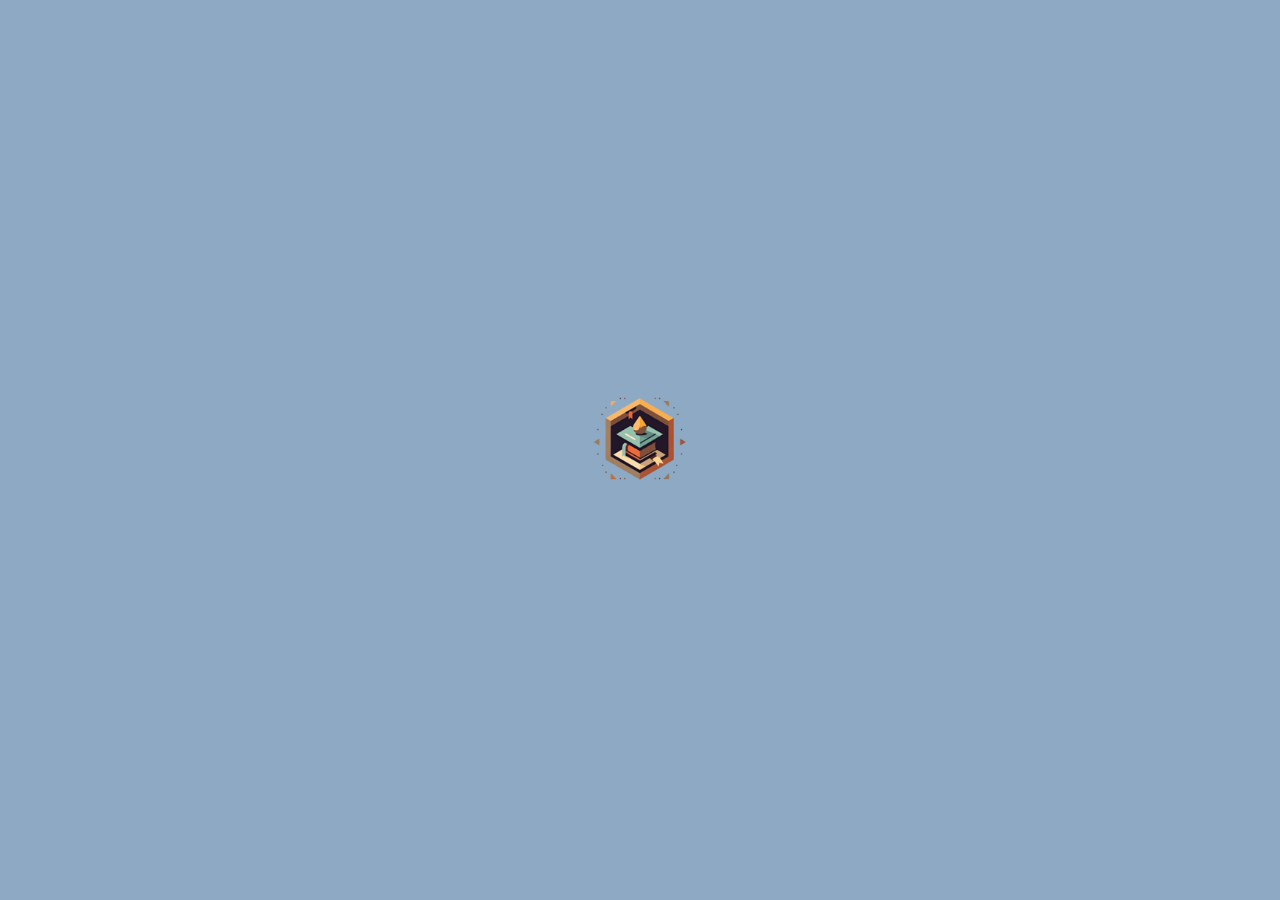
<file: Draft 3/LoginPage/Login.html>
<!DOCTYPE html>
<html lang="en">
<head>
    <meta charset="UTF-8">
    <meta name="viewport" content="width=device-width, initial-scale=1.0">
    <link rel="stylesheet" href="Login.css">
    <title>Read n Rise</title>
</head>
<body>
    <div class="logo-container">
        <img src="img/READ N RISE.png" alt="Logo" class="logo">
    </div>
    <div class="container">
        <img src="img/READ N RISE.png" alt="Logo" class="logo">
        <h1>Enter your name</h1>
        <input type="text" id="nameInput" placeholder="Your name">
        <br>
        <button onclick="enterGame()">Enter</button>
    </div>


</body>
<script>
    function showEnterNamePage() {
        document.querySelector('.logo-container').style.display = 'none';
        document.querySelector('.container').style.display = 'block';
    }

    function enterGame() {
        var name = document.getElementById("nameInput").value;
        if (name) {
            alert("Welcome, " + name + "!");
            // Redirect to the main game page
            window.location.href = "main_game.html"; // Replace with the actual URL of the main game page
        } else {
            alert("Please enter your name.");
        }
    }

    document.addEventListener('DOMContentLoaded', function() {
        document.body.addEventListener('click', showEnterNamePage, { once: true });
    });
</script>
</html>
</file>
<file: Draft 3/LoginPage/Login.css>
body {
            background-color: #8DA9C4;
            display: flex;
            justify-content: center;
            align-items: center;
            height: 100vh;
            margin: 0;
            font-family: Arial, sans-serif;
        }
        .container {
            text-align: center;
            display: none;
            opacity: 10;

            
        }
        .logo-container {
            text-align: center;
        }
        h1 {
            color: white;
            font-size: 2em;
            margin-bottom: 20px;
        }
        input[type="text"] {
            width: 300px;
            padding: 15px;
            border: none;
            border-radius: 10px;
            font-size: 1em;
            background-color: #D3D3D3;
            transition: background-color 0.3s ease;
        }
        input[type="text"]:hover {
            background-color: #B0B0B0;
        }
        button {
            margin-top: 20px;
            padding: 10px 20px;
            border: none;
            border-radius: 10px;
            background-color: #D3D3D3;
            font-size: 1em;
            cursor: pointer;
            transition: background-color 0.3s ease, transform 0.3s ease;
        }
        button:hover {
            background-color: #B0B0B0;
            transform: scale(1.1);
        }
        .logo {
            width: 100px;
            margin-bottom: 20px;
        }
</file>
